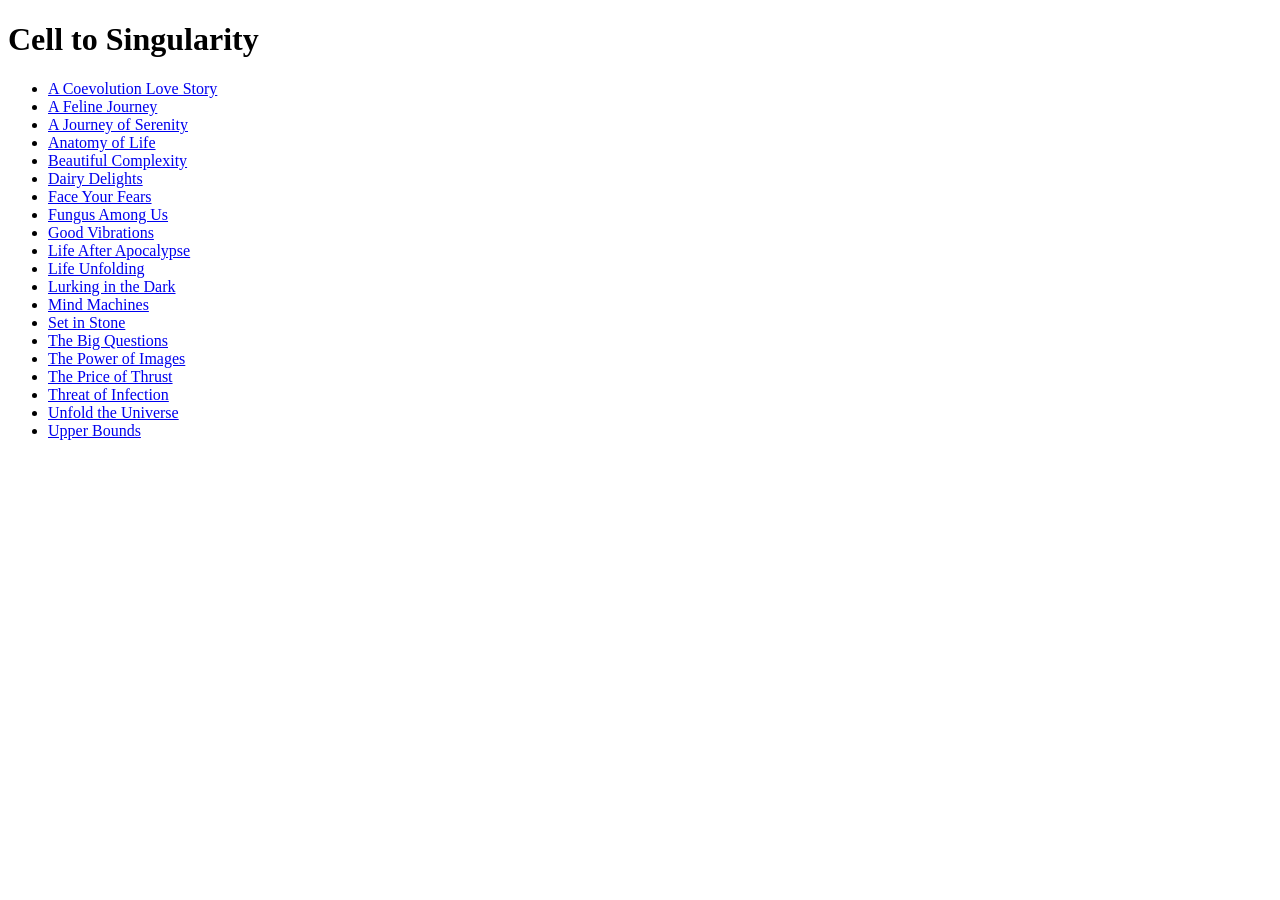
<file: src/main/resources/static/index.html>
<!DOCTYPE HTML>
<html lang="en">
<head>
    <title>Cell to Singularity</title>
    <meta http-equiv="Content-Type" content="text/html; charset=UTF-8"/>
</head>
<body>
<h1>Cell to Singularity</h1>
<ul>
    <li><a href="/coevolutionlovestory">A Coevolution Love Story</a></li>
    <li><a href="/felinejourney">A Feline Journey</a></li>
    <li><a href="/journeyofserenity">A Journey of Serenity</a></li>
    <li><a href="/anatomyoflife">Anatomy of Life</a></li>
    <li><a href="/beautifulcomplexity">Beautiful Complexity</a></li>
    <li><a href="/dairydelights">Dairy Delights</a></li>
    <li><a href="/faceyourfears">Face Your Fears</a></li>
    <li><a href="/fungusamongus">Fungus Among Us</a></li>
    <li><a href="/goodvibrations">Good Vibrations</a></li>
    <li><a href="/lifeafterapocalypse">Life After Apocalypse</a></li>
    <li><a href="/lifeunfolding">Life Unfolding</a></li>
    <li><a href="/lurkinginthedark">Lurking in the Dark</a></li>
    <li><a href="/mindmachines">Mind Machines</a></li>
    <li><a href="/setinstone">Set in Stone</a></li>
    <li><a href="/bigquestions">The Big Questions</a></li>
    <li><a href="/powerofimages">The Power of Images</a></li>
    <li><a href="/priceofthrust">The Price of Thrust</a></li>
    <li><a href="/threatofinfection">Threat of Infection</a></li>
    <li><a href="/unfoldtheuniverse">Unfold the Universe</a></li>
    <li><a href="/upperbounds">Upper Bounds</a></li>
</ul>
</body>
</html>
</file>
